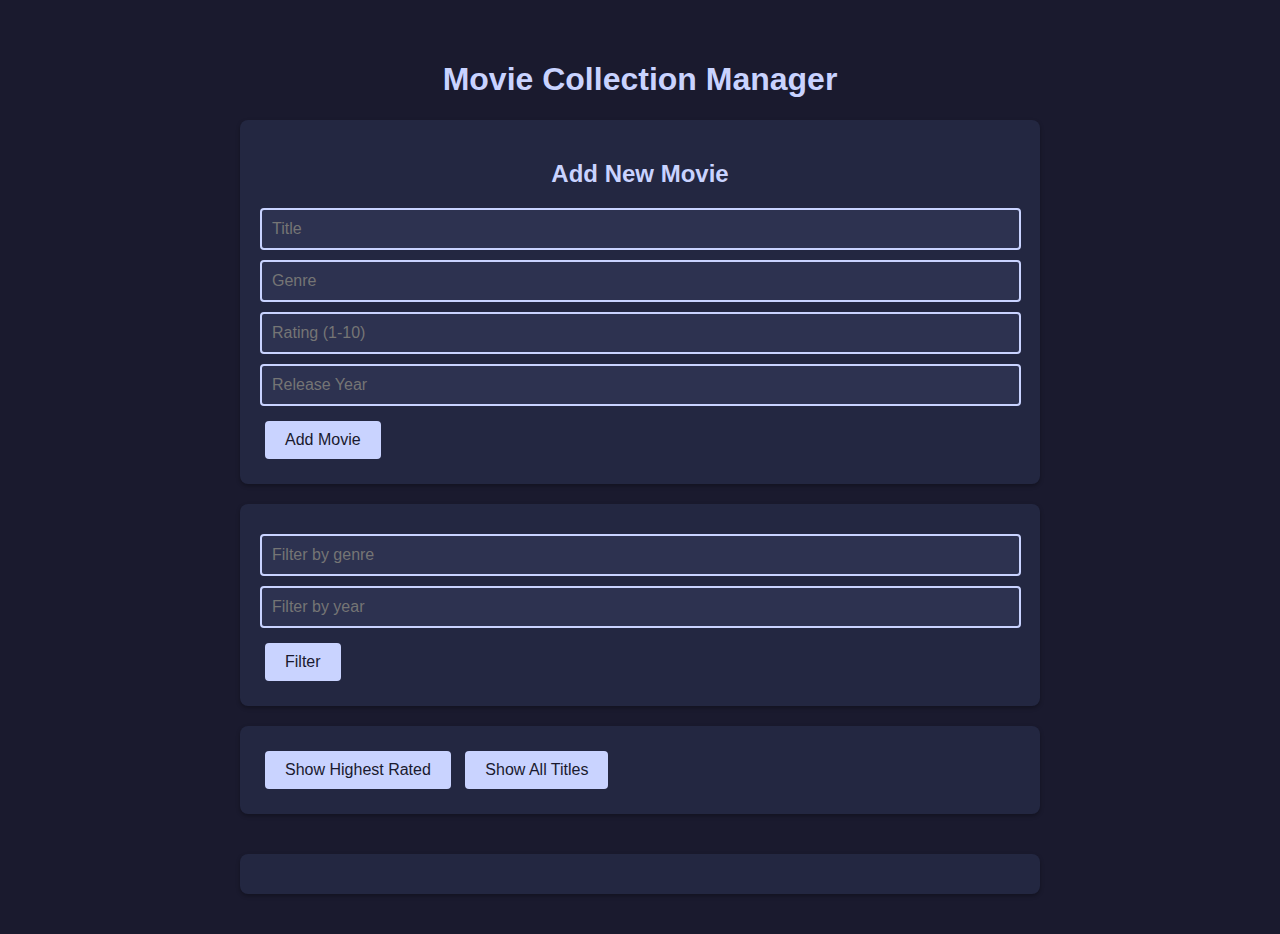
<file: index.html>
<!DOCTYPE html>
<html lang="en">
<head>
    <meta charset="UTF-8">
    <meta name="viewport" content="width=device-width, initial-scale=1.0">
    <title>Movie Collection Manager</title>
    <link rel="stylesheet" href="Assignment1.css">
</head>
<body>
    <div class="container">
        <h1>Movie Collection Manager</h1>
        
        <div class="add-movie-form">
            <h2>Add New Movie</h2>
            <input type="text" id="title" placeholder="Title">
            <input type="text" id="genre" placeholder="Genre">
            <input type="number" id="rating" placeholder="Rating (1-10)" min="1" max="10">
            <input type="number" id="year" placeholder="Release Year">
            <button onclick="addMovie()">Add Movie</button>
        </div>

        <div class="filters">
            <input type="text" id="genreFilter" placeholder="Filter by genre">
            <input type="number" id="yearFilter" placeholder="Filter by year">
            <button onclick="filterMovies()">Filter</button>
        </div>

        <div class="stats">
            <button onclick="findHighestRated()">Show Highest Rated</button>
            <button onclick="showAllTitles()">Show All Titles</button>
        </div>

        <div id="movieList" class="movie-list">
            <!-- Movies -->
        </div>

        <div id="results" class="results">
            <!-- Filter results -->
        </div>
    </div>
    <script src="Assignment1.js"></script>
</body>
</html>
</file>
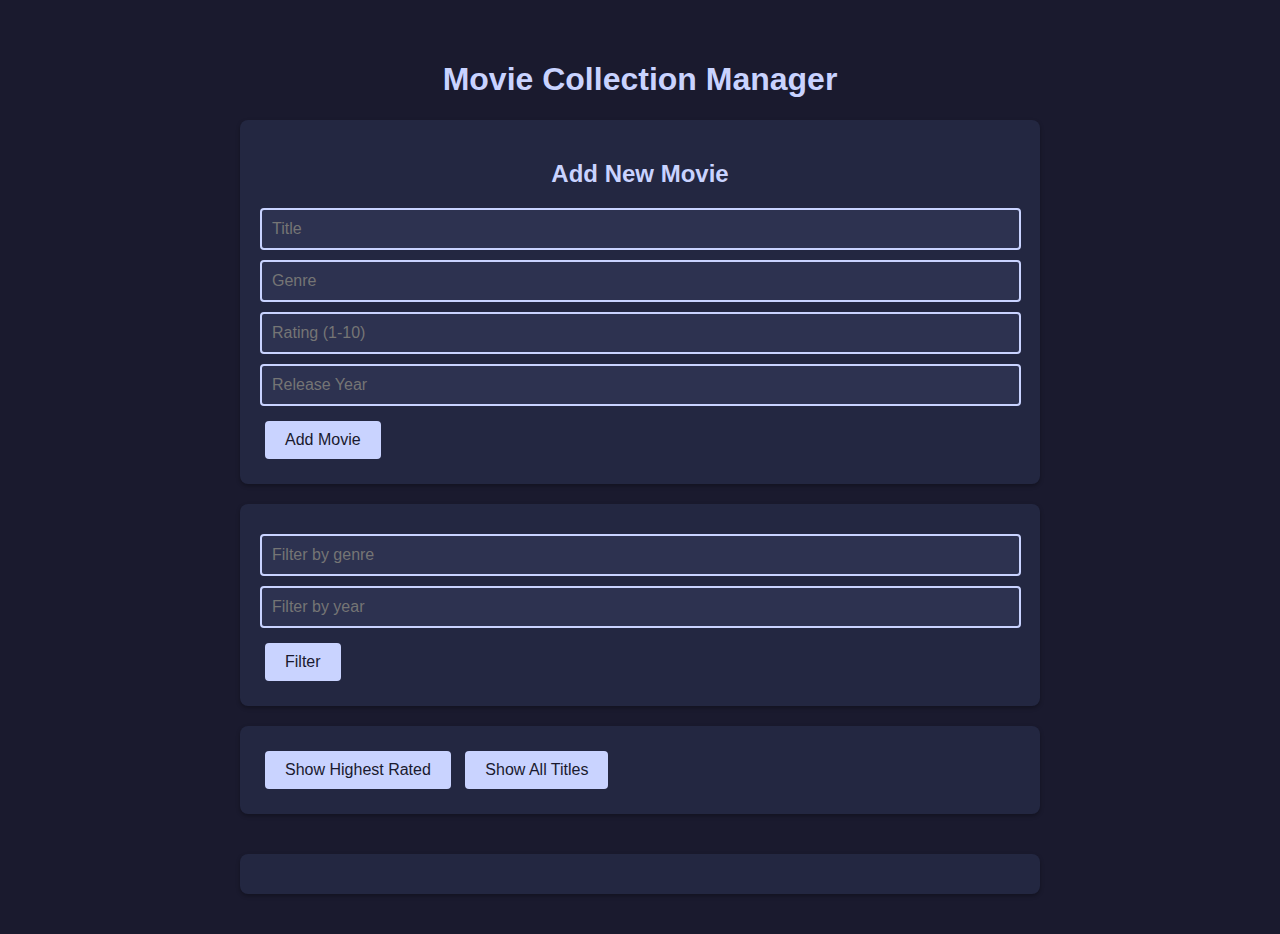
<file: Assignment1.html>
<!DOCTYPE html>
<html lang="en">
<head>
    <meta charset="UTF-8">
    <meta name="viewport" content="width=device-width, initial-scale=1.0">
    <title>Movie Collection Manager</title>
    <link rel="stylesheet" href="Assignment1.css">
</head>
<body>
    <div class="container">
        <h1>Movie Collection Manager</h1>
        
        <div class="add-movie-form">
            <h2>Add New Movie</h2>
            <input type="text" id="title" placeholder="Title">
            <input type="text" id="genre" placeholder="Genre">
            <input type="number" id="rating" placeholder="Rating (1-10)" min="1" max="10">
            <input type="number" id="year" placeholder="Release Year">
            <button onclick="addMovie()">Add Movie</button>
        </div>

        <div class="filters">
            <input type="text" id="genreFilter" placeholder="Filter by genre">
            <input type="number" id="yearFilter" placeholder="Filter by year">
            <button onclick="filterMovies()">Filter</button>
        </div>

        <div class="stats">
            <button onclick="findHighestRated()">Show Highest Rated</button>
            <button onclick="showAllTitles()">Show All Titles</button>
        </div>

        <div id="movieList" class="movie-list">
            <!-- Movies -->
        </div>

        <div id="results" class="results">
            <!-- Filter results -->
        </div>
    </div>
    <script src="Assignment1.js"></script>
</body>
</html>
</file>
<file: Assignment1.css>
body {
    font-family: 'Segoe UI', Tahoma, Geneva, Verdana, sans-serif;
    background-color: #1a1a2e;
    color: #e2e2e2;
    margin: 0;
    padding: 20px;
}

.container {
    max-width: 800px;
    margin: 0 auto;
    padding: 20px;
}

h1, h2 {
    color: #c9d3ff;
    text-align: center;
}

.add-movie-form, .filters, .stats {
    background-color: #232741;
    padding: 20px;
    border-radius: 8px;
    box-shadow: 0 2px 4px rgba(0,0,0,0.3);
    margin-bottom: 20px;
}

input {
    display: block;
    width: 97%;
    padding: 10px;
    margin: 10px 0;
    margin-right: 20px;
    border: 2px solid #c9d3ff;
    border-radius: 4px;
    font-size: 16px;
    background-color: #2d3250;
    color: #e2e2e2;
}

button {
    background-color: #c9d3ff;
    color: #1a1a2e;
    border: none;
    padding: 10px 20px;
    border-radius: 4px;
    cursor: pointer;
    font-size: 16px;
    margin: 5px;
    transition: background-color 0.3s ease;
}

button:hover {
    background-color: #c9d3ff;
}

.movie-list {
    display: grid;
    grid-template-columns: repeat(auto-fill, minmax(250px, 1fr));
    gap: 20px;
}

.movie-card {
    background-color: #232741;
    padding: 15px;
    border-radius: 8px;
    box-shadow: 0 2px 4px rgba(0,0,0,0.3);
}

.movie-card h3 {
    color: #c9d3ff;
    margin-top: 0;
}

.rating {
    color: #c9d3ff;
    font-weight: bold;
}

.results {
    background-color: #232741;
    padding: 20px;
    border-radius: 8px;
    margin-top: 20px;
    box-shadow: 0 2px 4px rgba(0,0,0,0.3);
}
</file>
